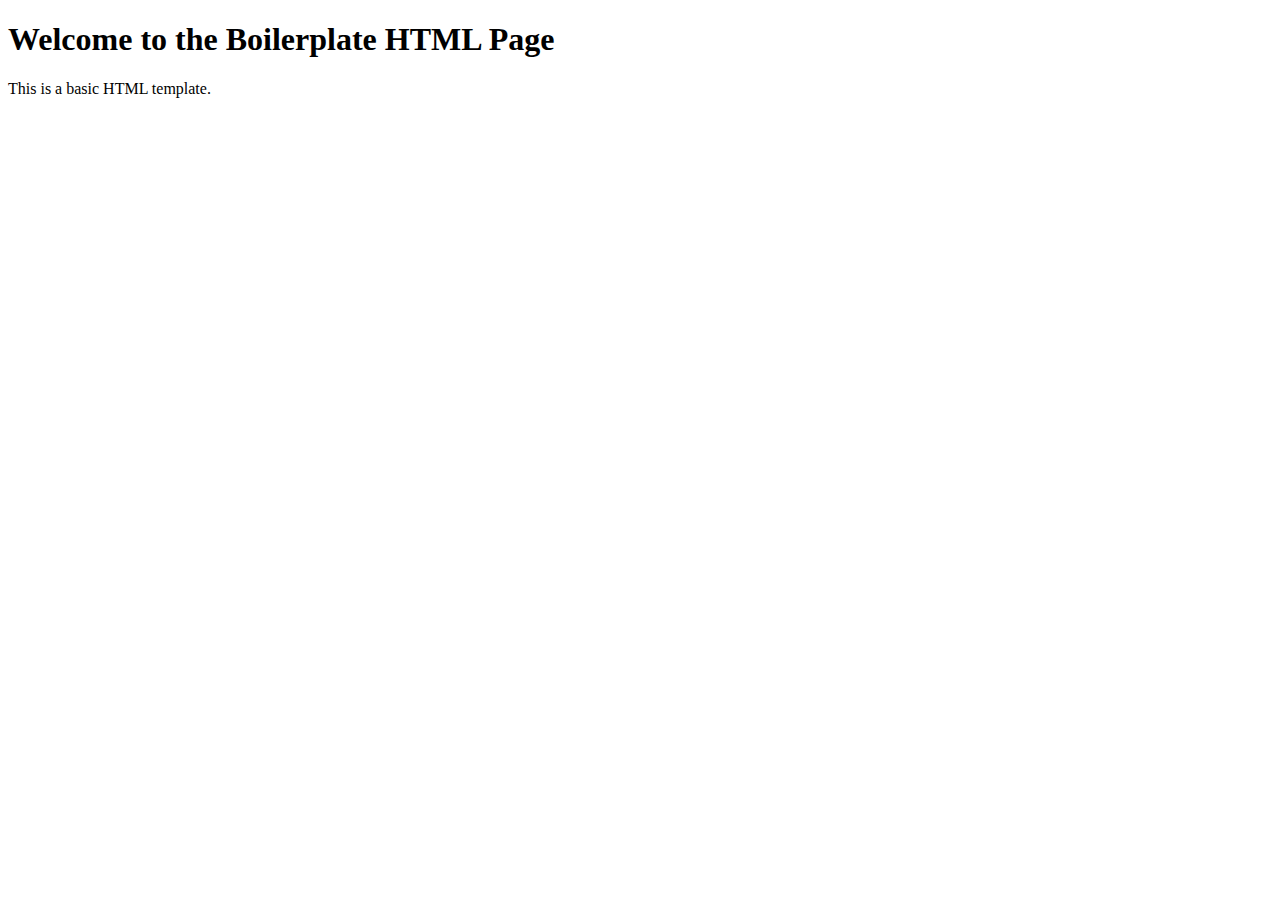
<file: templates/index.html>
<!DOCTYPE html>
<html lang="en">
<head>
    <meta charset="UTF-8">
    <meta name="viewport" content="width=device-width, initial-scale=1.0">
    <title>Boilerplate HTML</title>
</head>
<body>
    <h1>Welcome to the Boilerplate HTML Page</h1>
    <p>This is a basic HTML template.</p>
</body>
</html>
</file>
